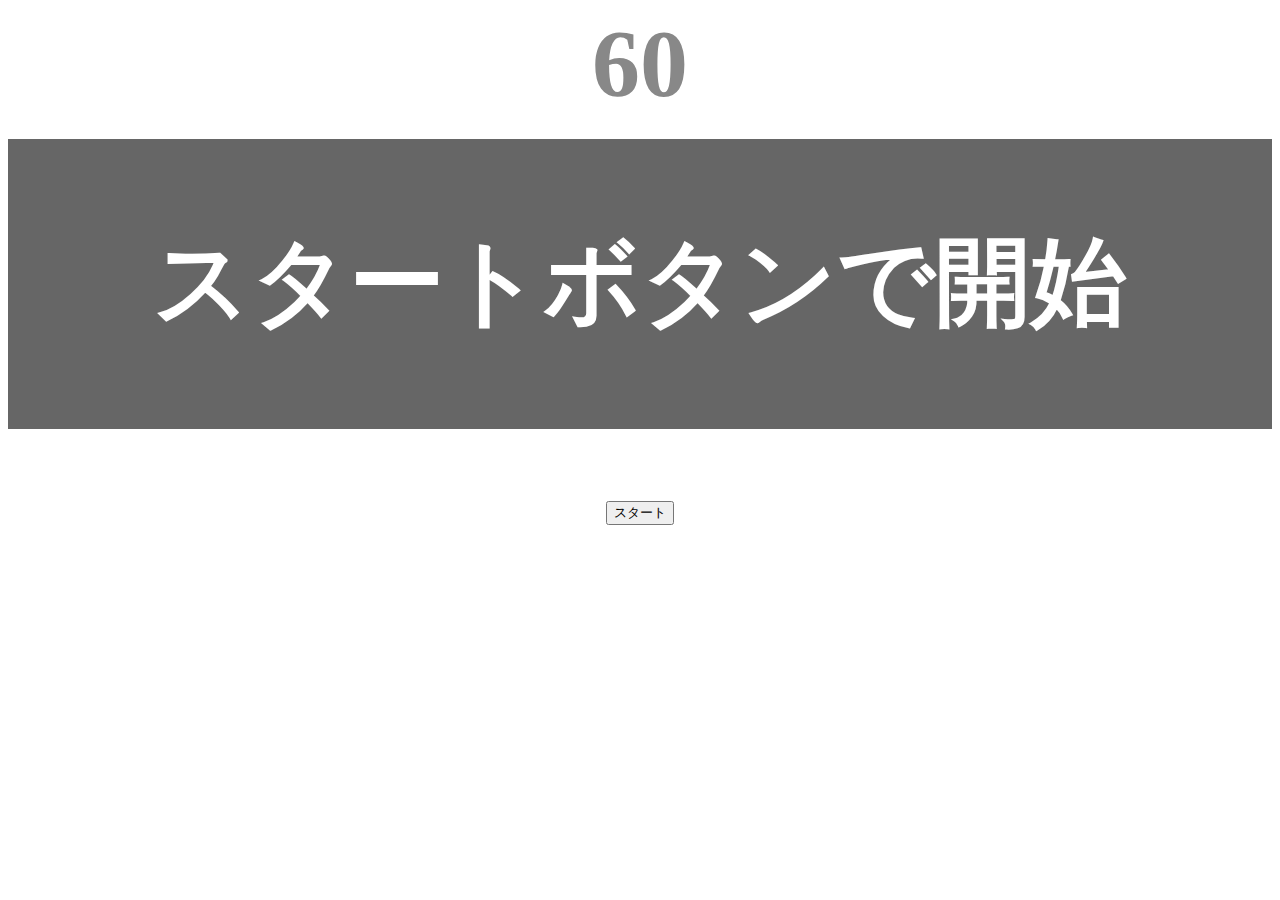
<file: kadai_001/index.html>
<!DOCTYPE html>
<html lang="en">

<head>
  <meta charset="UTF-8">
  <meta name="viewport" content="width=device-width, initial-scale=1.0">
  <meta name="description" content="【JavaScript応用編】簡易的なタイピングゲームです。">
  <link rel="stylesheet" href="style.css">
  <title>Document</title>
</head>

<body>
  <p id="count" class="count">60</p>
  <div id="wrap" class="wrap">
    <span id="typed" class="typed"></span><span id="untyped"></span>
  </div>
  <button id="start">スタート</button>
  <p id="score" class="score"></p>
  <script src="main.js"></script>
</body>

</html>
</file>
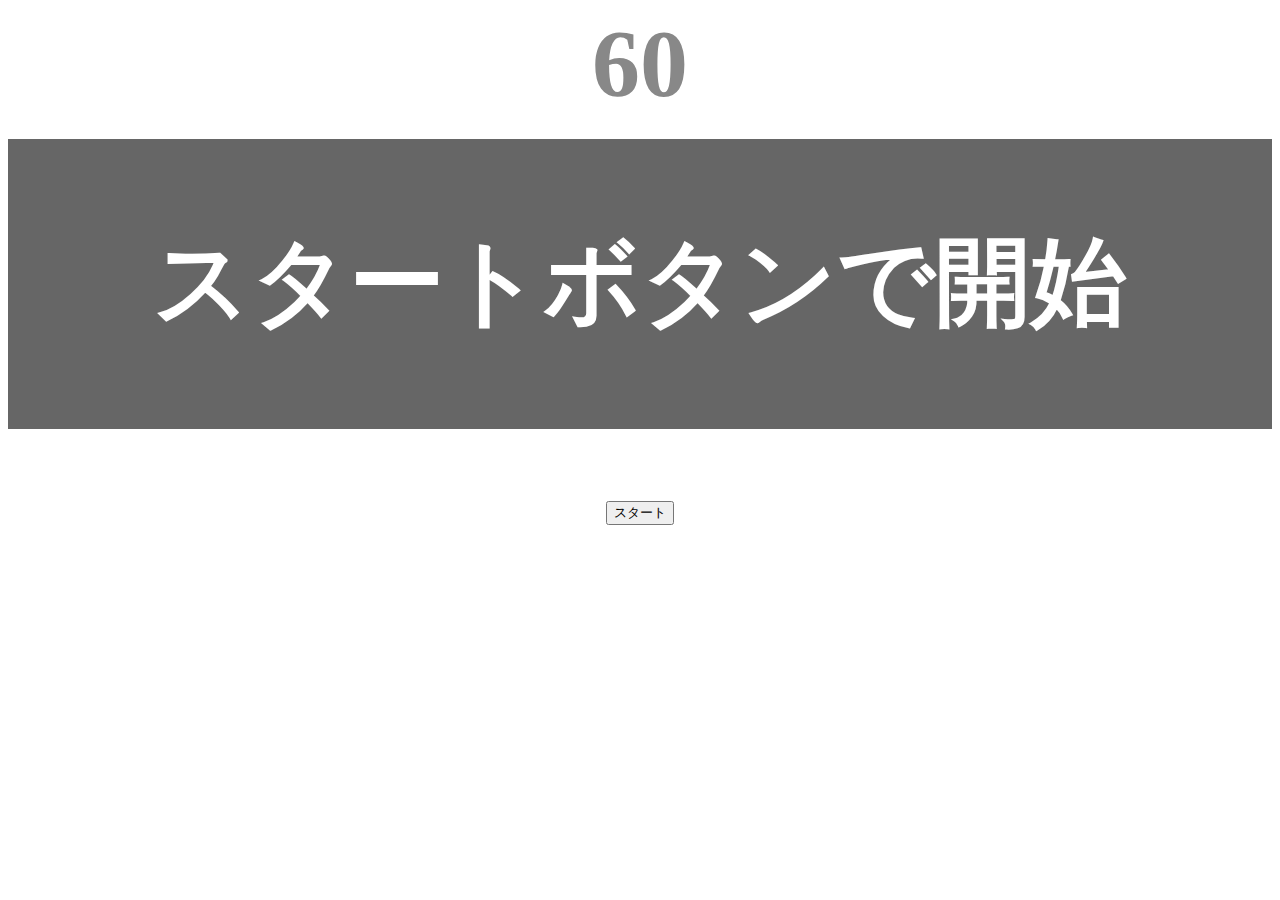
<file: kadai_002/index.html>
<!DOCTYPE html>
<html lang="en">

<head>
  <meta charset="UTF-8">
  <meta name="viewport" content="width=device-width, initial-scale=1.0">
  <meta name="description" content="【JavaScript応用編】簡易的なタイピングゲームです。">
  <link rel="stylesheet" href="style.css">
  <title>Document</title>
</head>

<body>
  <p id="count" class="count">60</p>
  <div id="wrap" class="wrap">
    <span id="typed" class="typed"></span><span id="untyped"></span>
    <span id="finish" class="finish">タイムアップ</span>
  </div>
  <button id="start">スタート</button>
  <p id="score" class="score"></p>
  <script src="main.js"></script>
</body>

</html>
</file>
<file: kadai_001/style.css>
body{
  font-size:6em;
  text-align: center;
}

.count{
  margin:0;
  font-weight: bold;
  color: #888;
}

.wrap{
  background-color: #666;
  margin-top: 20px;
  padding: 80px 40px;
  font-weight: bold;
  color: #fff;
}

.typed{
  color: lightgreen;
}

.mistyped{
  background-color: red;
}

.score{
  margin:0;
  font-weight: bold;
  color: #888;
  display:none;
}
</file>
<file: kadai_002/style.css>
body{
  font-size:6em;
  text-align: center;
}

.count{
  margin:0;
  font-weight: bold;
  color: #888;
}

.wrap{
  background-color: #666;
  margin-top: 20px;
  padding: 80px 40px;
  font-weight: bold;
  color: #fff;
}

.typed{
  color: lightgreen;
}

.mistyped{
  background-color: red;
}

.score{
  margin:0;
  font-weight: bold;
  color: #888;
  display:none;
}

.finish{
  display:none;
}
</file>
